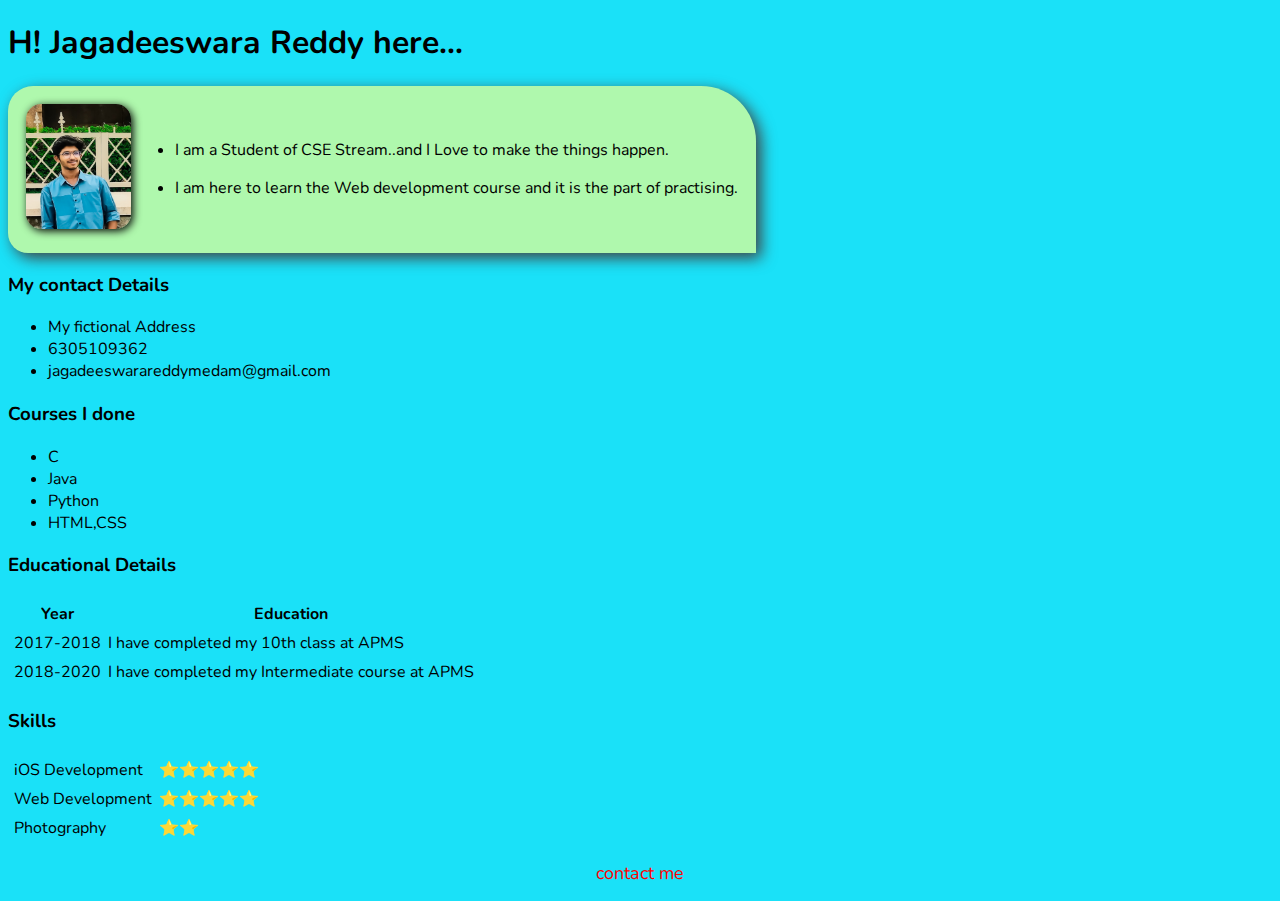
<file: contact.html>
<!DOCTYPE html>
<html lang="en">
<head>
    <meta charset="UTF-8">
    <meta name="viewport" content="width=device-width, initial-scale=1.0">
    <title>Personal Site</title>
    <link href="https://fonts.googleapis.com/css2?family=Nunito:wght@500&family=Titillium+Web:wght@700&display=swap" rel="stylesheet">
    <link rel="stylesheet" href="style.css">
    <link rel="icon" href="favicon2.ico">
</head>
<body>
    <h1 ;>H!  Jagadeeswara Reddy here...</h2>
    <table id="bio">
        <tr>
            <td><img src="mine.jpg"></td>
                <td>
                <ul>
                    <li><p>I am a Student of CSE Stream..and I Love to make the things happen.<br></p></li>
                    <li><p>I am here to learn the Web development course and it is the part of practising.</p></td></li>
                </ul>
             </td> 
        </tr>
    </table>
    <h3>My contact Details</h3>
    <ul>
    <li>My fictional Address<br>
    <li>6305109362<br>
    <li>jagadeeswarareddymedam@gmail.com<br>
    </ul>
    <h3>Courses I done</h3>
    <ul>
    <li>C</li>
    <li>Java</li>
    <li>Python</li>
    <li>HTML,CSS</li>
    </ul>
    <h3>Educational Details</h3>
    <table cellspacing="5" >
        <tr>
            <th>Year</th>
            <th>Education</th>
        </tr>
        <tr>
            <td>2017-2018</td>
            <td>I have completed my 10th class at APMS</td>
        </tr>
        <tr>
            <td>2018-2020</td>
            <td>I have completed my Intermediate course at APMS</td>
        </tr>
    </table>
    <h3>Skills</h3>
    <table cellspacing="5">
        <tr>
          <td>iOS Development</td>
          <td>⭐️⭐️⭐️⭐️⭐️</td>
        </tr>
        <tr>
          <td>Web Development</td>
          <td>⭐️⭐️⭐️⭐️⭐️</td>
        </tr>
        <tr>
          <td>Photography</td>
          <td>⭐️⭐️</td>
        </tr>
      </table>
    <center>
        <p><a href="forms.html" target="blank">contact me </a></p>
    </center>
    
    
    
</body>
</html>
</file>
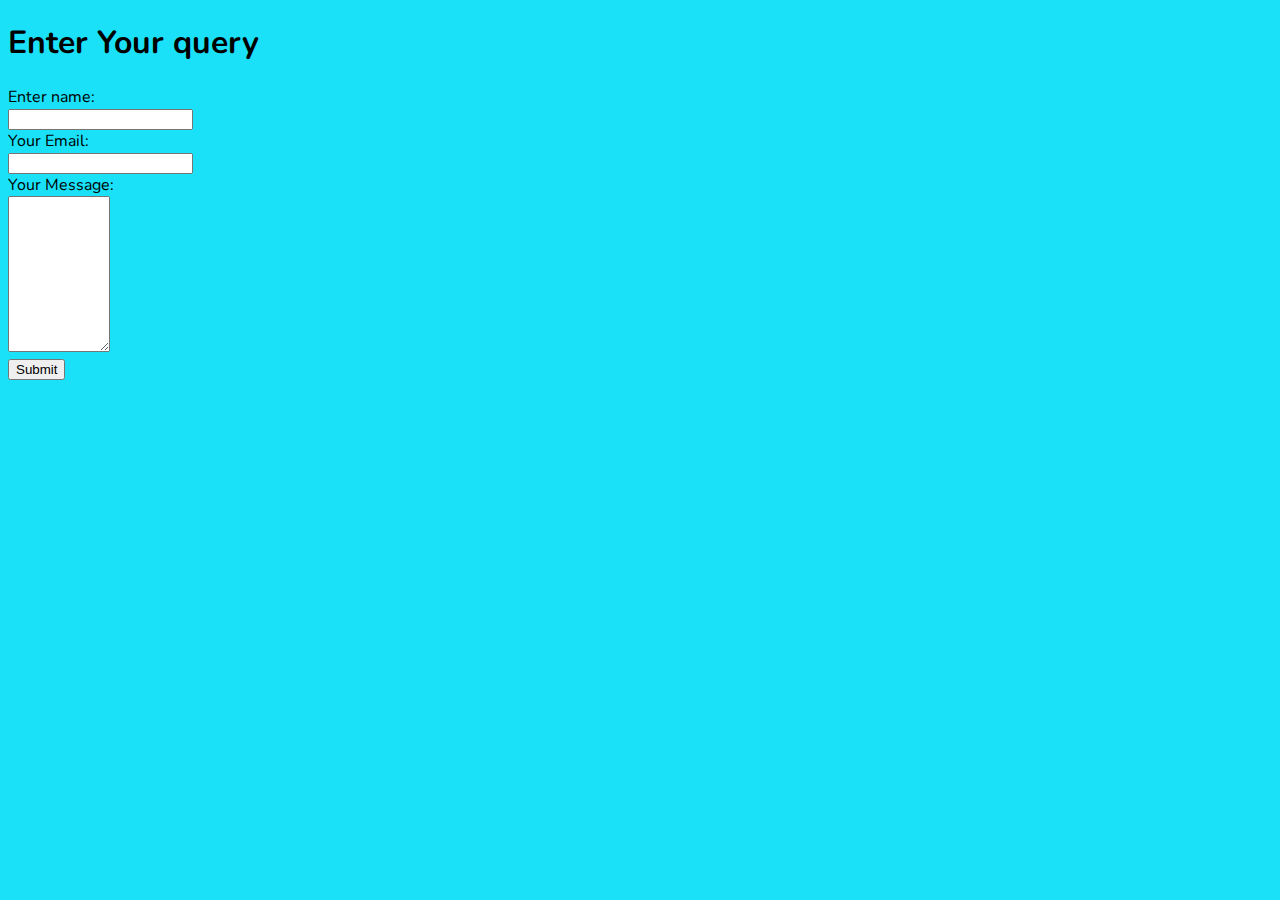
<file: forms.html>
<!DOCTYPE html>
<html lang="en">
<head>
    <meta charset="UTF-8">
    <meta http-equiv="X-UA-Compatible" content="IE=edge">
    <meta name="viewport" content="width=device-width, initial-scale=1.0">
    <title>Contact me </title>
    <link rel="preconnect" href="https://fonts.googleapis.com">
    <link href="https://fonts.googleapis.com/css2?family=Nunito:wght@500&family=Titillium+Web:wght@700&display=swap" rel="stylesheet">
    <link rel="stylesheet" href="style.css">
</head>
<body>
    <h1>Enter Your query</h1>
    <form action="mailto:jagadeeswarareddymedam@gmail.com" method="post" enctype="text/plain">
        <label>Enter name:</label><br>
        <input type="text" name="Name"><br>
        <label>Your Email:</label><br>
        <input type="email" name="Mail"><br>
        <label>Your Message:</label><br>
        <textarea name="Subject" rows="10" cols="10"></textarea><br>
        <input type="submit" name="">
    </form>
</body>
</html>
</file>
<file: style.css>
body{
    
    background-color: rgb(26, 225, 248);
    font-family: Nunito;
}
h1,h3,p,li{
    font-family: 'Nunito', sans-serif;   
}
form{
    font-family: 'Nunito','sans-serif';
}
img{
    width:105px;
    height:125px;
    border-radius:15px;
    box-shadow: 2px 2px 9px black;
}
a{
    text-decoration: none;
    color:red;
    font-size: 18px;
    
}
hr{
    color:rgb(137, 133, 133);
    width:25%;
    border-style: none;
    border-top-style: dotted;
    border-width: 6px;
    
}
#bio{
    background-color:rgb(175, 248, 173);
    border-bottom-left-radius: 20px ;
    border-top-left-radius:25px;
    border-top-right-radius: 55px;
    border-top-width: 10px;
    padding:15px;
    box-shadow: 5px 5px 15px rgb(65, 65, 65);
}
</file>
